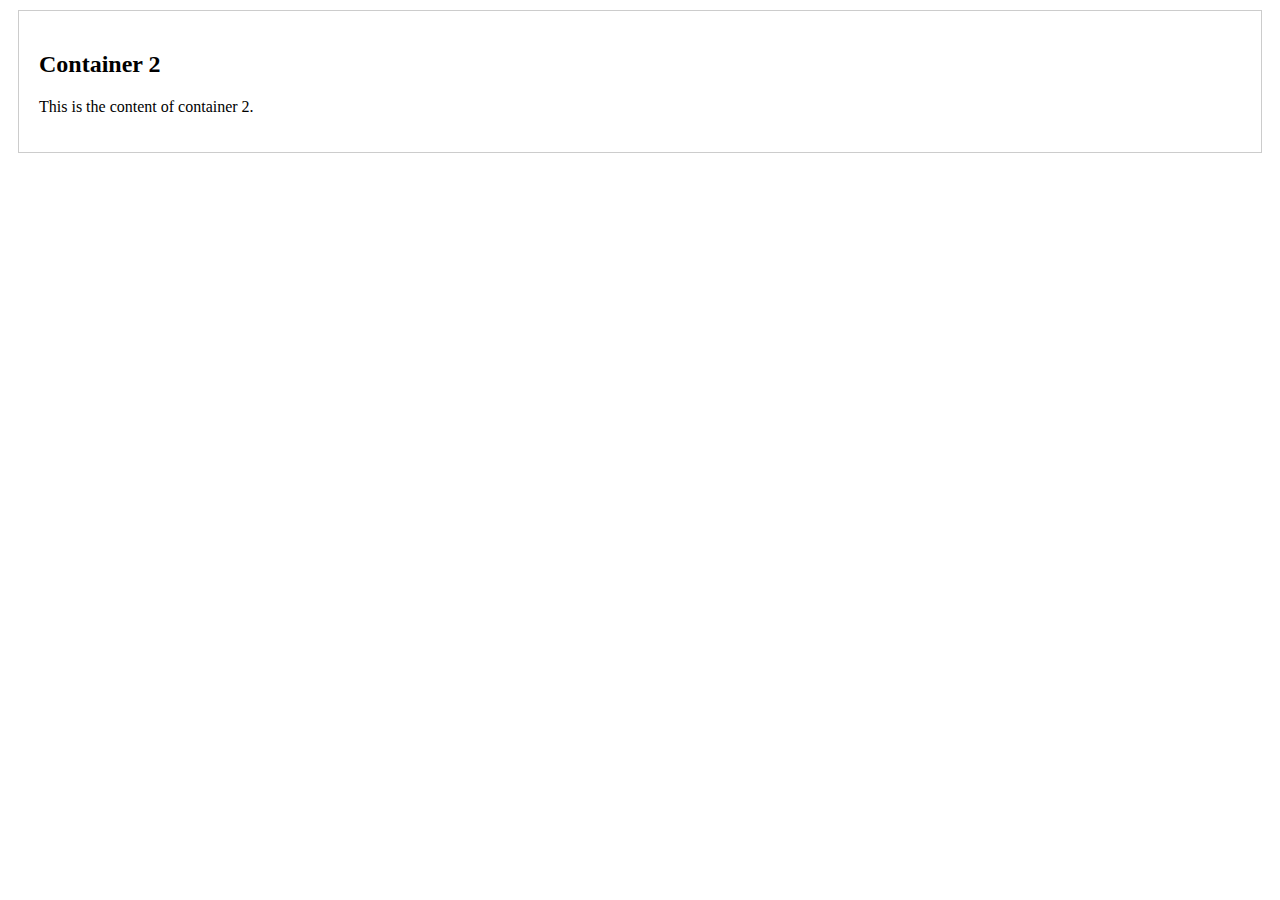
<file: test2.html>
<!DOCTYPE html>
<html lang="en">
<head>
  <meta charset="UTF-8">
  <meta name="viewport" content="width=device-width, initial-scale=1.0">
  <title>Document</title>
</head>
<body>
  <div class="container" id="container1">
    <!-- Content for container 1 -->
    <h2>Container 1</h2>
    <p>This is the content of container 1.</p>
</div>

<div class="container" id="container2">
    <!-- Content for container 2 -->
    <h2>Container 2</h2>
    <p>This is the content of container 2.</p>
</div>
</body>
</html>
<style>
  .container {
    border: 1px solid #ccc;
    padding: 20px;
    margin: 10px;
    display: none; /* Initially hide both containers */
}

@media (min-width: 768px) {
    .container {
        display: block; /* Display both containers on larger screens */
    }
}

</style>
<script>
  // Function to swap containers based on screen width
function swapContainers() {
    var container1 = document.getElementById('container1');
    var container2 = document.getElementById('container2');
    
    if (window.innerWidth < 768) {
        container1.style.display = 'block';
        container2.style.display = 'none';
    } else {
        container1.style.display = 'none';
        container2.style.display = 'block';
    }
}

// Initial call to swap containers based on current screen width
swapContainers();

// Event listener for window resize
window.addEventListener('resize', function() {
    swapContainers();
});

</script>
</file>
